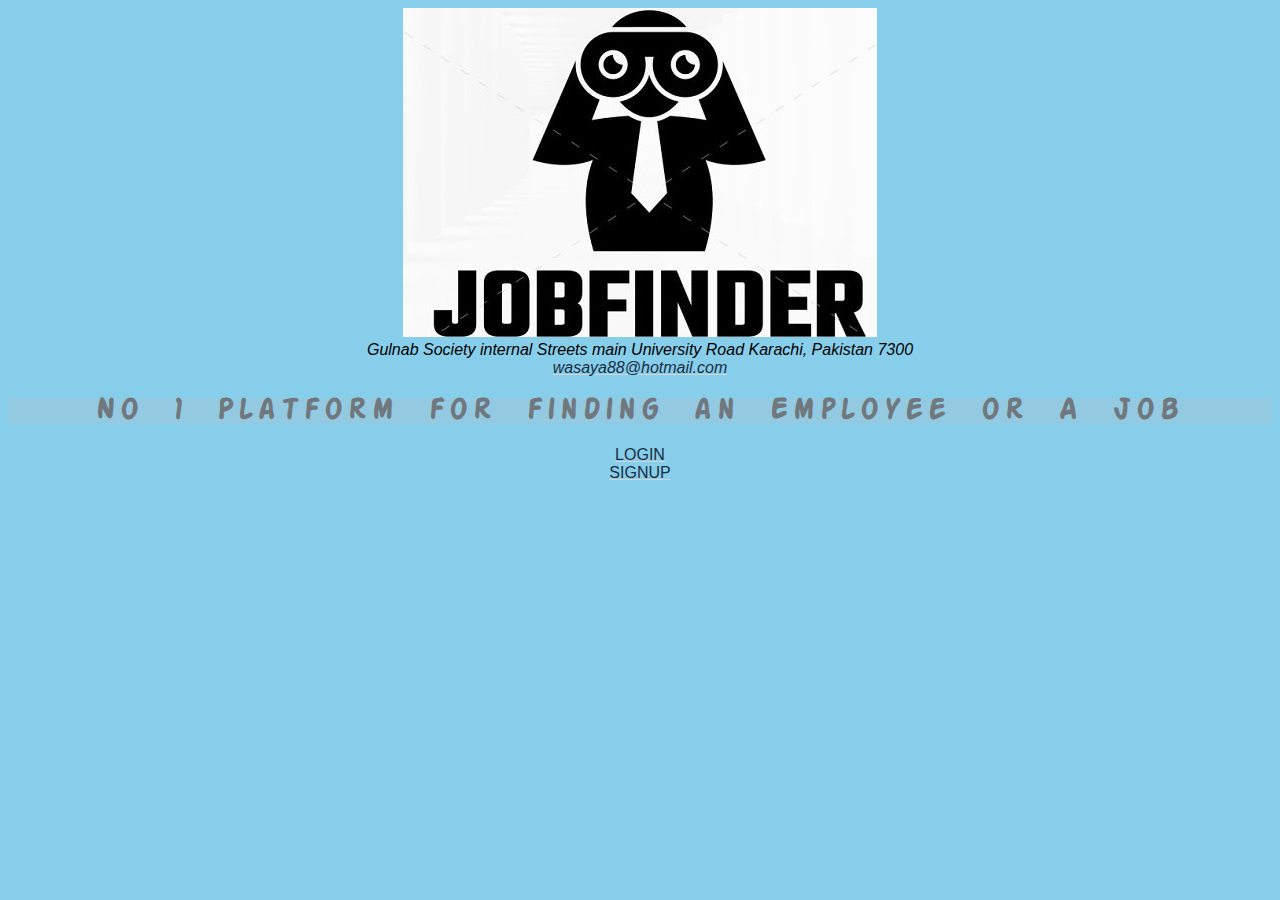
<file: index.html>
<!DOCTYPE html>
<html>
    <head>
        <link href="css/main.css" type="text/css" rel="stylesheet" >
        <title>
            Homepage
        </title>
        <body>
            <center>
                <img src="jobfinder.jpg" alt="Job Finder logo" title="Job Finder Logo"/>
                <address>
                    Gulnab Society internal Streets main University Road Karachi, Pakistan 7300
                    <br />
                    <a href="mailto: wasaya88@hotmail.com">wasaya88@hotmail.com</a>
                </address>
                <h1>
                    No 1 Platform for finding an Employee or A Job
                
                </h1>
               
                <a href="login/login.html" target="blank">LOGIN</a>
                <br/>
                <a href="signup/signup.html" target="blank">SIGNUP</a>

            </center>
            
        </body>
    </head>
</html>
</file>
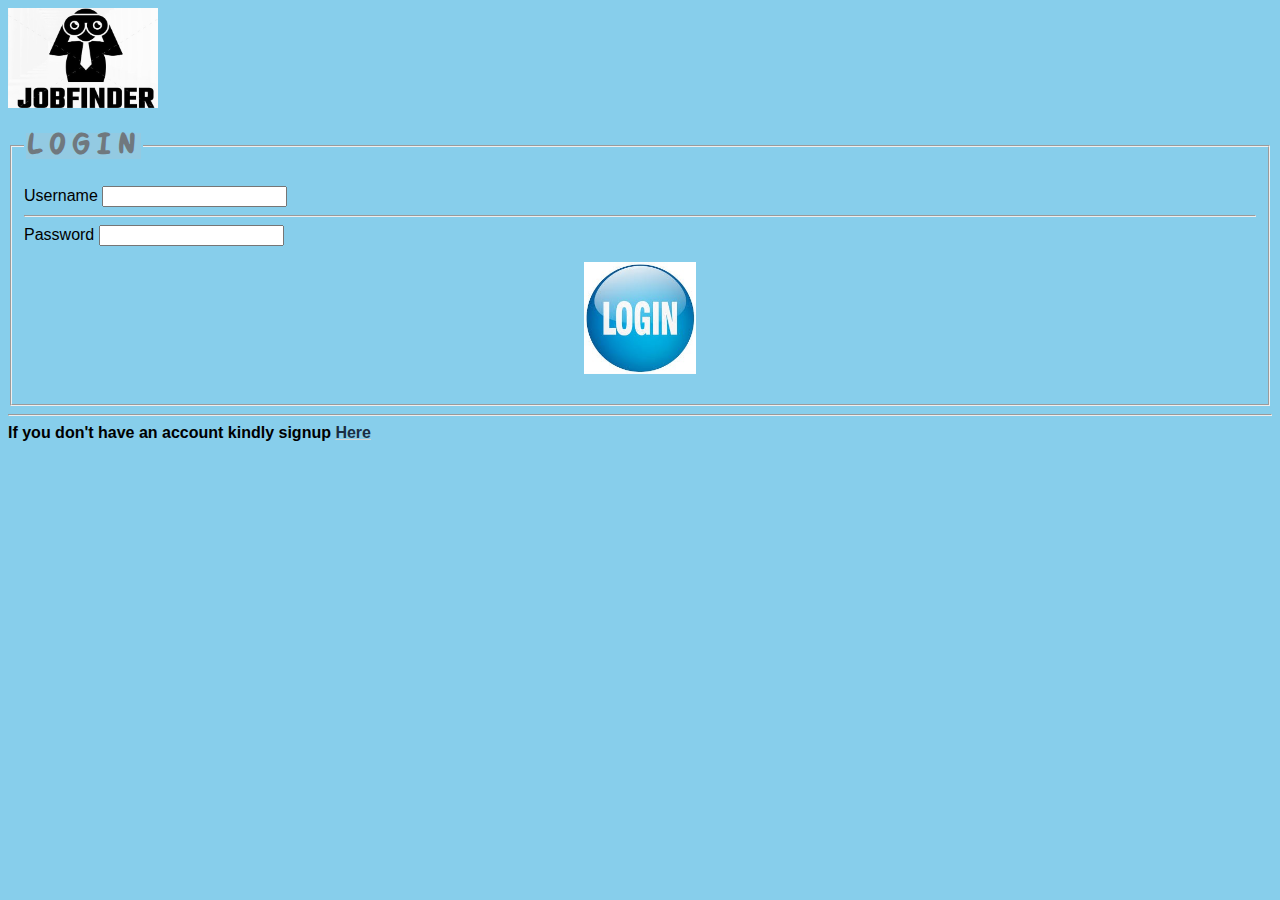
<file: login/login.html>
<!DOCTYPE html>
<html>
    <head>
        <link href="../css/main.css" type="text/css" rel="stylesheet" >
        <a href="../index.html"><img src="../jobfinder.jpg" alt="Job Finder logo" title="Job Finder Logo" width="150" height="100"/></a> 
        <title>
            login Page
        </title>
        <body>
            
            <form action="loginpage.html" method="post">
                <fieldset>
                    <legend><h1>LOGIN</h1></legend>
                    <label>
                        Username
                        <input type="text" name="username" maxlength="30" size="20" required="required"/>
                        <label>
                            <br/>
                            <hr/>
                           
                        </label>
                        Password
                        <input type="password" name="password" maxlength="30" size="20" required="required"/>
                        </label>
                        <center>
                            <p><input type="image" src="button.jpeg" name="submit"  width="112" height="112" /></p>

                        </center>
                       
                    
                </fieldset>
                
                
                
               
            </form>
            <hr/>
            <strong>If you don't have an account kindly signup <a href="../signup/signup.html">Here</a></strong>
        </body>
    </head>
</html>
</file>
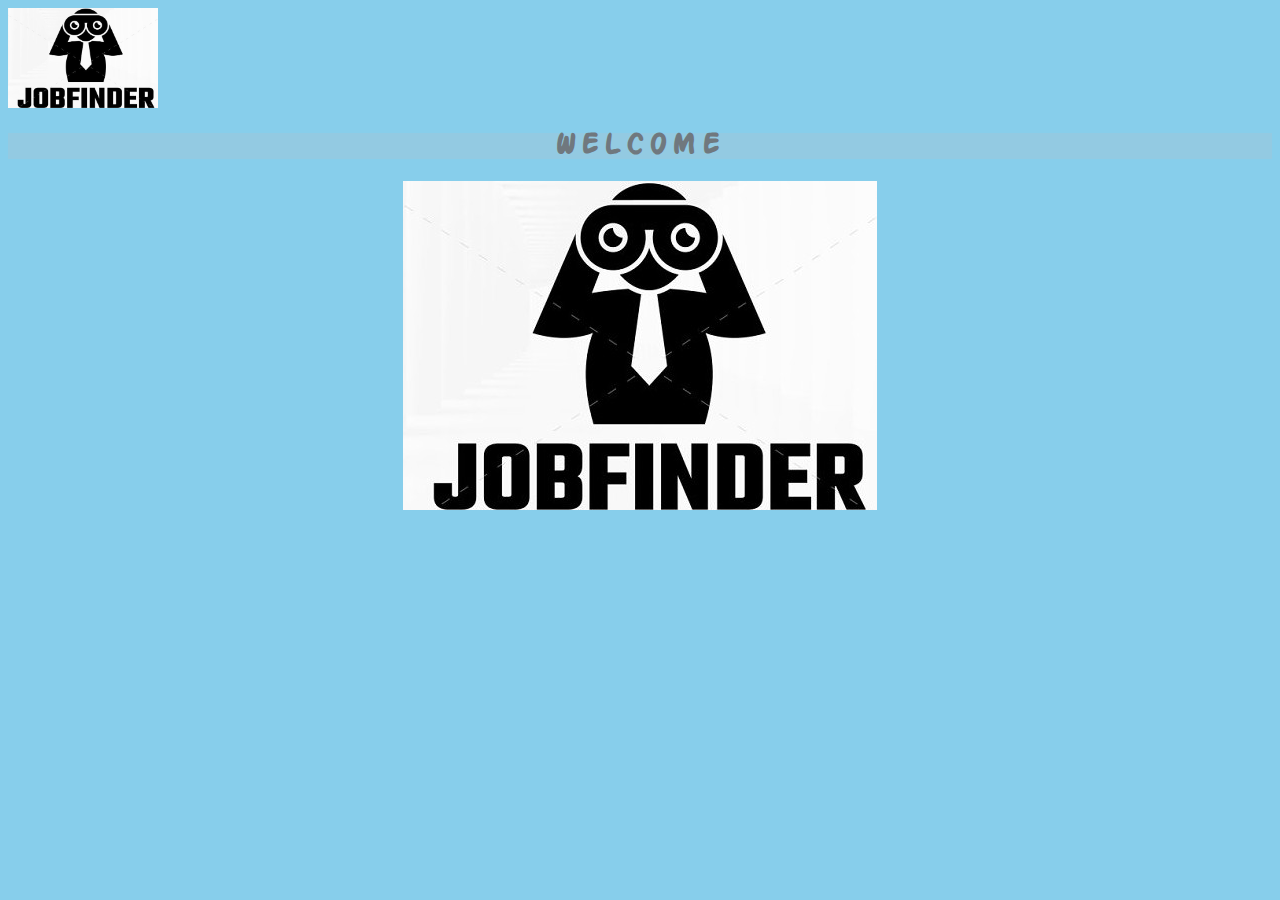
<file: login/loginpage.html>
<!DOCTYPE html>
<html>
    <head>
        <link href="../css/main.css" type="text/css" rel="stylesheet" >
        <a href="../index.html"><img src="../jobfinder.jpg" alt="Job Finder logo" title="Job Finder Logo" width="150" height="100"/></a> 
        <Title>
            Welcome
        </Title>

        <body>
            <center>
                
                <h1>WELCOME</h1>
                <img src="jobfinder.jpg" alt="Job Finder logo" title="Job Finder Logo"/>
            </center>
        </body>

    </head>
</html>
</file>
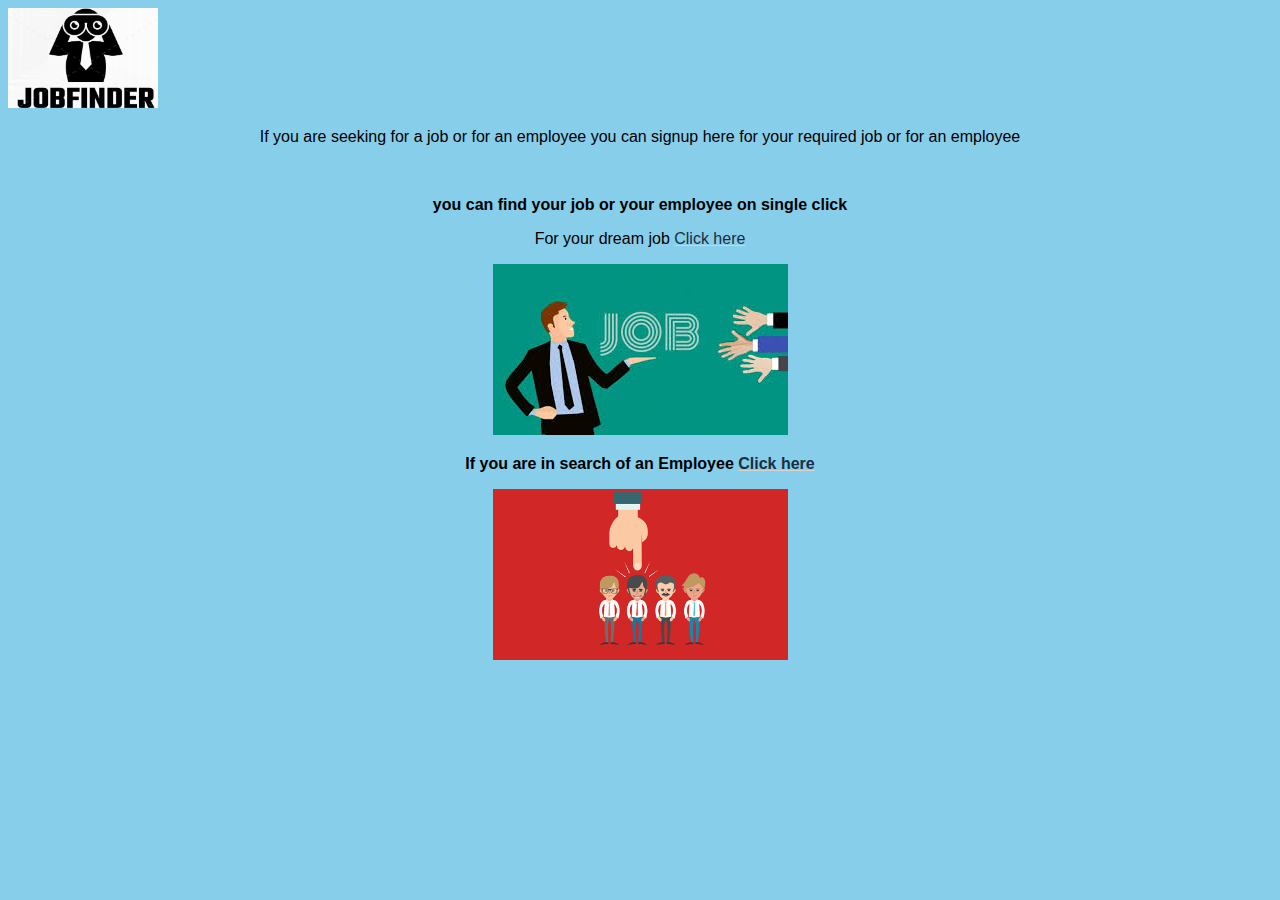
<file: signup/signup.html>
<!DOCTYPE html>
<html>
    <head>
        <link href="../css/main.css" type="text/css" rel="stylesheet" >
        <a href="../index.html"><img src="../jobfinder.jpg" alt="Job Finder logo" title="Job Finder Logo" width="150" height="100"/></a> 
        <title>
            SIGNUp
        </title>
        <body>
            <center>
                <p>If you are seeking for a job or for an employee you can signup here for your required job or for an employee</p>
                
                <br/>
                <p><strong>you can find your job or your employee on single click</strong></p>
                <p>For your dream job <a href="dream/dream.html"> Click here</a></p>
                <img src="job.jpeg" />
                <br/>
                <p><strong>If you are in search of an Employee <a href="employee/employee.html">Click here</a></strong></p>
                <img src="employee.png" width="295" height="171"/>
                
            </center>
        </body>
    </head>
</html>
</file>
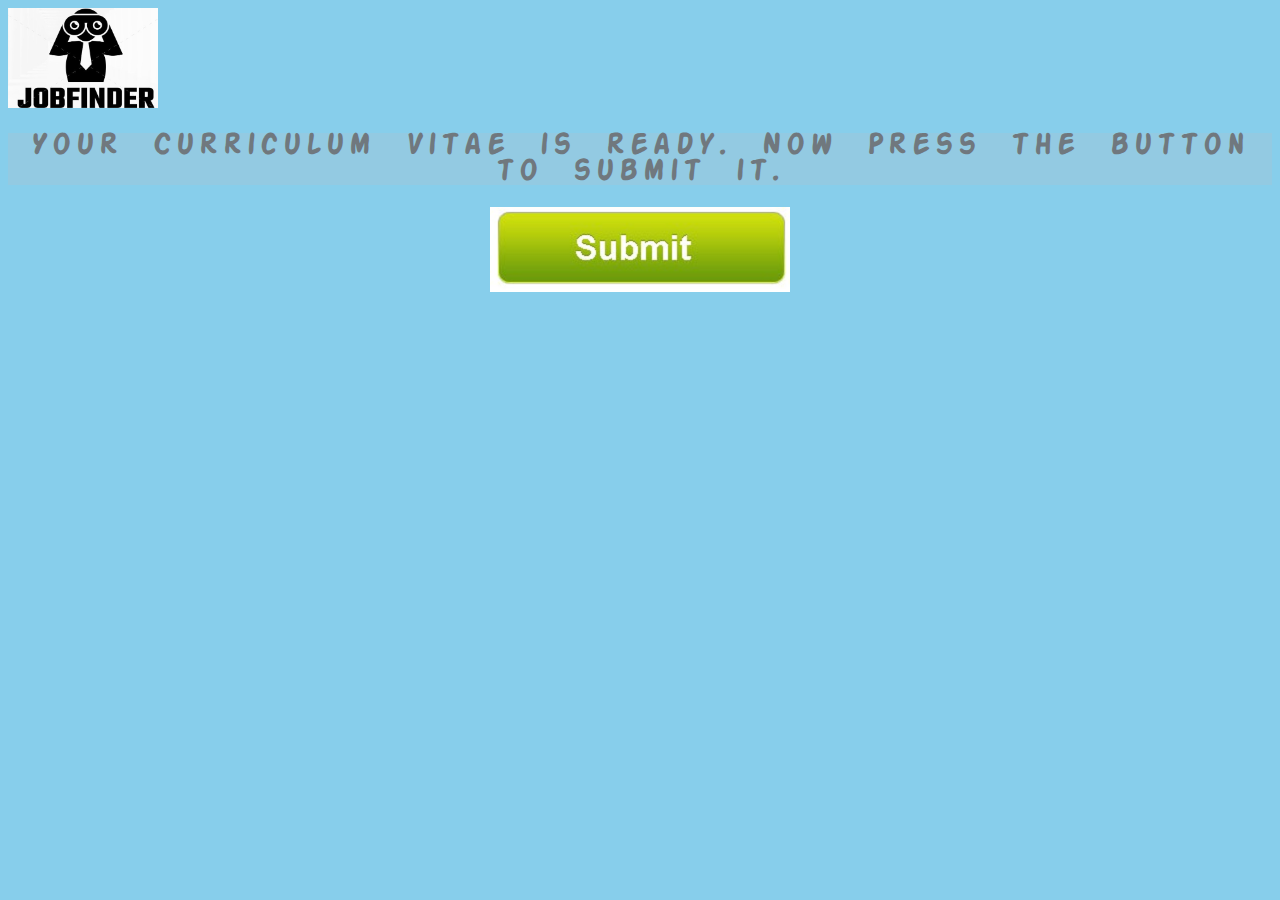
<file: signup/dream/cv.html>
<!DOCTYPE html>
<html>
    <head>
        <link href="../../css/main.css" type="text/css" rel="stylesheet" >
        <a href="../../index.html"><img src="../../jobfinder.jpg" alt="Job Finder logo" title="Job Finder Logo" width="150" height="100"/></a> 
        <title>
            CV
        </title>
        <body>
            <center>
                <h1>Your Curriculum Vitae is ready. Now Press the button to submit it.</h1>
        
        <form action="../../index.html">
            <input type="image" src="subm.png" value="submit" width="300" height="85"/>
        </form>

            </center>
            
    </body>
    </head>
</html>
</file>
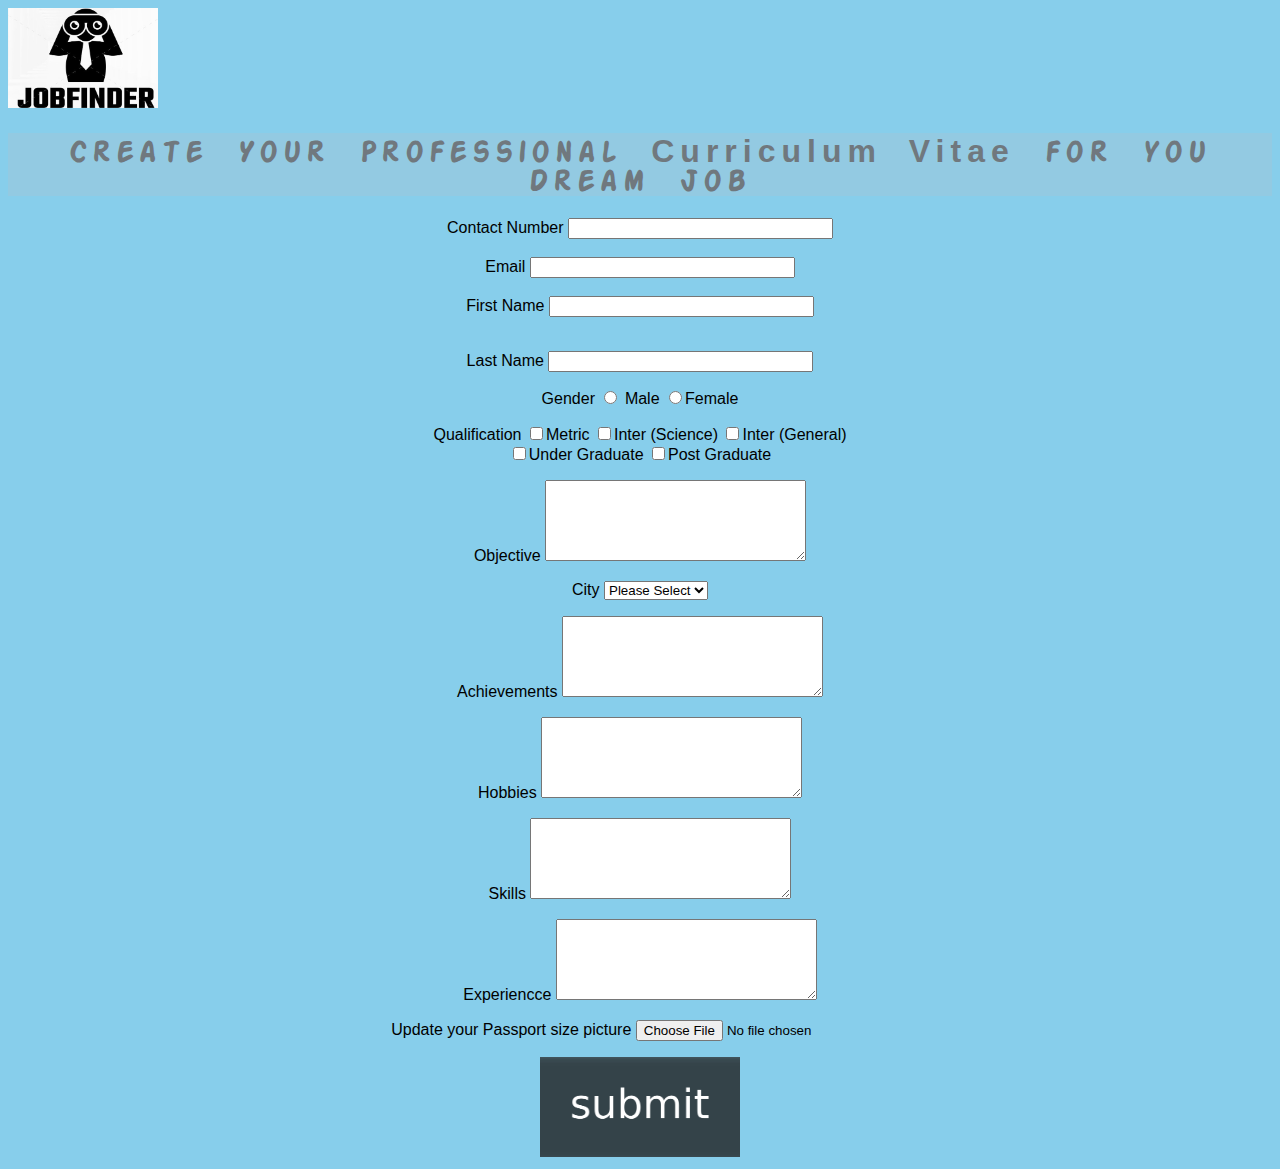
<file: signup/dream/dream.html>
<!DOCTYPE html>
<html>
    <head>
        <link href="../../css/main.css" type="text/css" rel="stylesheet" >
        <a href="../../index.html"><img src="../../jobfinder.jpg" alt="Job Finder logo" title="Job Finder Logo" width="150" height="100"/></a> 
        <title>
            CV
        </title>
        <body>
            <center>
                <h1>
                    Create Your Professional <strong>Curriculum Vitae</strong> for you Dream Job
                </h1>
                <form action="cv.html">
                    
                    <label>
                        Contact Number
                        <input type="text" size="30" maxlength="13" required="required">
                    </label>
                    <br/>
                    <br/>   
                    <label>
                        Email
                        <input type="email" size="30" required="required"/>
                    </label>
                    <br/>
                    <br/>
                    <label>
                        
                            First Name
                            <input type="text" name="first name" maxlength="20" size="30" required="required" />
                        
                       
                    </label>
                    <br/>
                    <br/>

                    <label>
                        <p>
                            Last Name
                            <input type="text" name="Last name" maxlength="20" size="30" required="required"/>
                        </p>
                        
                    </label>
                    
                        <p>
                            Gender
                            <input type="radio" id="male" name="gender" value="male" required="required"/> <label for="male">Male</label>
                            <input type="radio" id="female" name="gender" value="female" required="required" /><label for="female" >Female</label>
                        </p>

                        <p>
                            Qualification
                            <input type="checkbox" name="qualification" value="metric" id="metric"/><label for="metric">Metric</label>
                            <input type="checkbox" name="qualification" value="inter(science)" id="inter sc"/><label for="inter sc">Inter (Science)</label>
                            <input type="checkbox" name="qualification" value="inter(general)" id="inter gn"/><label for="inter gn">Inter (General)</label>
                            <br/>
                            <input type="checkbox" name="qualification" value="iundergraduate" id="under graduate"/><label for="under graduate">Under Graduate</label>
                            <input type="checkbox" name="qualification" value="Post graduate" id="post graduate"/><label for="post graduate">Post Graduate</label>
                        </p>
                        <p>
                            Objective
                            <textarea name="objective" cols="30" rows="5" ></textarea>
                        </p>
                        <p>
                            City
                            <select name="city" size="1" required="required">
                                <option>Please Select</option>
                                <option value="Karachi">Karachi</option>
                                <option value="Lahore">Lahore</option>
                                <option value="Islamabad">Islamabad</option>
                                <option value="Hyderabad">Hyderabad</option>
                                <option value="Sukkur">Sukkur</option>
                                <option value="Jacobabad">Jacobabad</option>
                                <option value="Mirpur">Mirpuur</option>
                                <option value="Sialkot">Sialkot</option>
                            </select>
                        </p>
                        <p>
                            
                            Achievements <textarea name="achievements" cols="30" rows="5" required="required"></textarea>
                        </p>
                        <p>
                            Hobbies
                            <textarea name="hobbies" cols="30" rows="5"></textarea>
                        </p>
                        <p>
                            Skills
                            <textarea name="Skills" cols="30" rows="5" required="required"></textarea>
                        </p>
                        <p>
                            Experiencce
                            <textarea name="experience" cols="30" rows="5" required="required"></textarea>
                        </p>

                        <p>
                            Update your Passport size picture <input type="file" name="picture" required="required"/>
                            

                        </p>
                        <input type="image" src="sub.png" value="submit" width="200" height="100"/>
                    
                </form>

            </center>
        </body>
    </head>
</html>
</file>
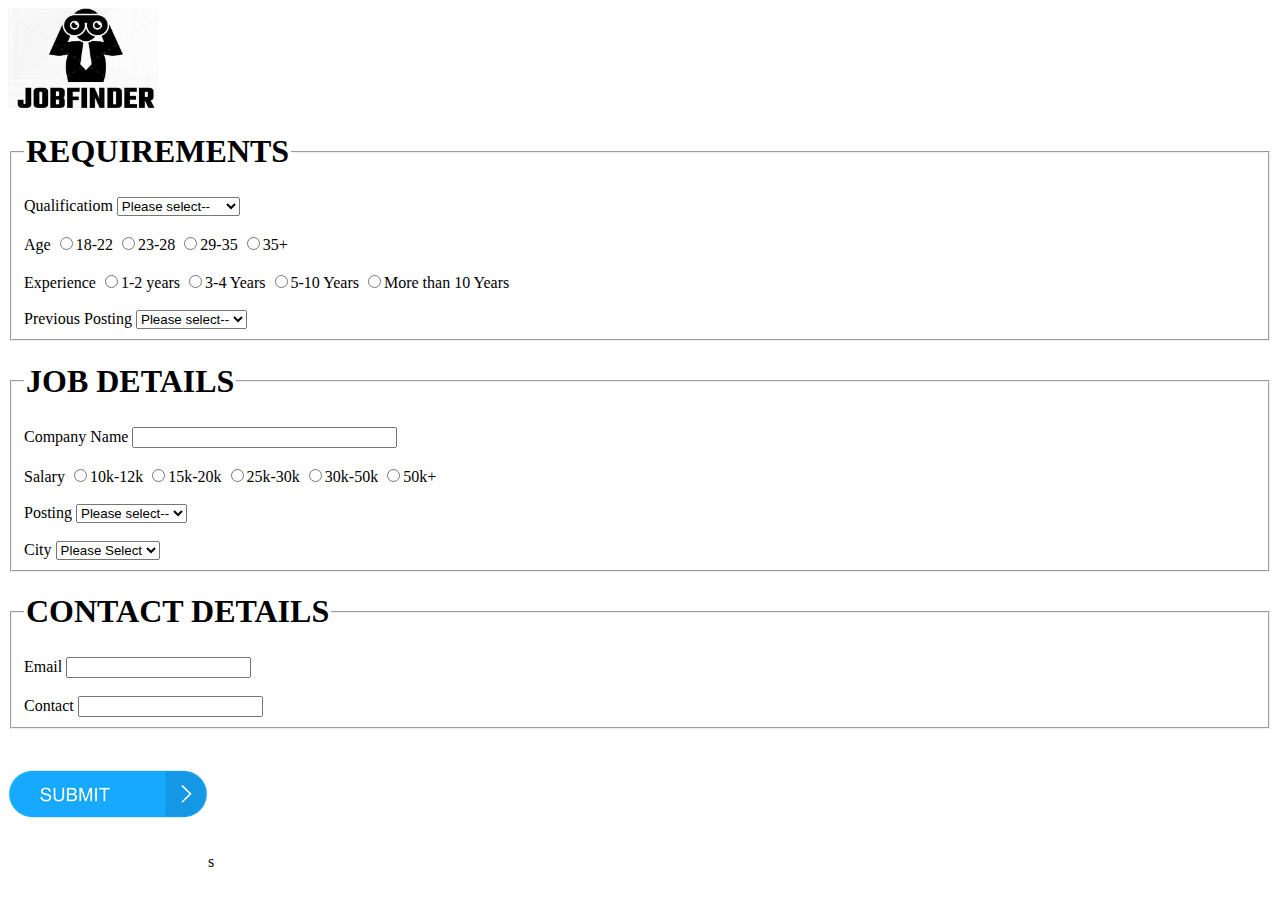
<file: signup/employee/employee.html>
<!DOCTYPE html>
<html>
    <head>
        <a href="../../index.html"><img src="../../jobfinder.jpg" alt="Job Finder logo" title="Job Finder Logo" width="150" height="100"/></a> 
        <title>
            Employee
        </title>
        <body>
           
                <form action="employeesignup.html">
                    
                    <fieldset>
                      
                        <legend>
                            <h1>
                                REQUIREMENTS
        
                            </h1>
                        </legend>
                        Qualificatiom
                        <select name="qualification" size="1">
                            <option>Please select--</option>
                            <option value="metric">Metric</option>
                            <option value="inter sc">Inter(Science)</option>
                            <option value="inter co">Inter(Commerce)</option>
                            <option value="post graduate">Post Graduate</option>
                            <option value="under graduater">Under Graduate</option>
                        </select>
                        <br/>
                        <br/>

                        Age
                        <input type="radio" id="18-22" name="age" value="18-22"><label for="18-22">18-22</label>
                        <input type="radio" id="23-28" name="age" value="23-28"><label for="23-28">23-28</label>
                        <input type="radio" id="29-35" name="age" value="29-35"><label for="29-35">29-35</label>
                        <input type="radio" id="35+" name="age" value="35+"><label for="35+">35+</label>
                        <br/>
                        <br/>

                        Experience
                        <input type="radio" id="1-2" name="experience" value="1-2"><label for="1-2">1-2 years</label>
                        <input type="radio" id="3-4" name="experience" value="3-4"><label for="3-4">3-4 Years</label>
                        <input type="radio" id="5-10" name="experience" value="5-10"><label for="5-10">5-10 Years</label>
                        <input type="radio" id="10+" name="experience" value="10+"><label for="10+">More than 10 Years</label>
                        <br/>
                        <br/>
                        Previous Posting
                        <select name="qualification" size="1">
                            <option>Please select--</option>
                            <option value="Worker">Worker</option>
                            <option value="Supervisor">Supervisor</option>
                            <option value="Manager">Manager</option>
                            <option value="Accountant">Accountant</option>
                            <option value="Developer">Developer</option>
                            <option value="Dean">Dean</option>
                        </select>


                    </fieldset>
                    <fieldset>
                        <legend>
                            <h1>
                                JOB DETAILS
                            </h1>
                        </legend>
                            <label>
                                Company Name
                                <input type="text" name="company name" maxlength="50" size="30" />

                            </label>
                            <br/>
                            <br/>
                            Salary
                            <input type="radio" id="10k-12k" name="Salary" value="10k-12k"><label for="10k-12k">10k-12k</label>
                            <input type="radio" id="15k-20k" name="Salary" value="15k-20k"><label for="15k-20k">15k-20k</label>
                            <input type="radio" id="25k-30k" name="salary" value="25k-30k"><label for="25k-30k">25k-30k</label>
                            <input type="radio" id="30k-50k" name="salary" value="30k-50k"><label for="30k-50k">30k-50k</label>
                            <input type="radio" id="50k+" name="salary" value="50k+"><label for="50k+">50k+</label>
                            <br/>
                            <br/>

                            Posting
                        <select name="qualification" size="1">
                            <option>Please select--</option>
                            <option value="Worker">Worker</option>
                            <option value="Supervisor">Supervisor</option>
                            <option value="Manager">Manager</option>
                            <option value="Accountant">Accountant</option>
                            <option value="Developer">Developer</option>
                            <option value="Dean">Dean</option>
                        </select>
                        <br/>
                        <br/>

                        City
                        <select name="city" size="1" required="required">
                            <option>Please Select</option>
                            <option value="Karachi">Karachi</option>
                            <option value="Lahore">Lahore</option>
                            <option value="Islamabad">Islamabad</option>
                            <option value="Hyderabad">Hyderabad</option>
                            <option value="Sukkur">Sukkur</option>
                            <option value="Jacobabad">Jacobabad</option>
                            <option value="Mirpur">Mirpuur</option>
                            <option value="Sialkot">Sialkot</option>
                        </select>
                        

                        
                    </fieldset>
                    <fieldset>
                        <legend>
                            <h1>
                                CONTACT DETAILS
                            </h1>
                        </legend>
                        Email
                        <input type="email" name="email" />
                        <br/>
                        <br/>
                        Contact
                        <input type="number" name="contact"/>
                    </fieldset>
                    <input type="image" src="submit.png" value="submit" name="submit"/>s
                    
                   
                   
                    

                </form>
               

            
            
        </body>
    </head>
</html>
</file>
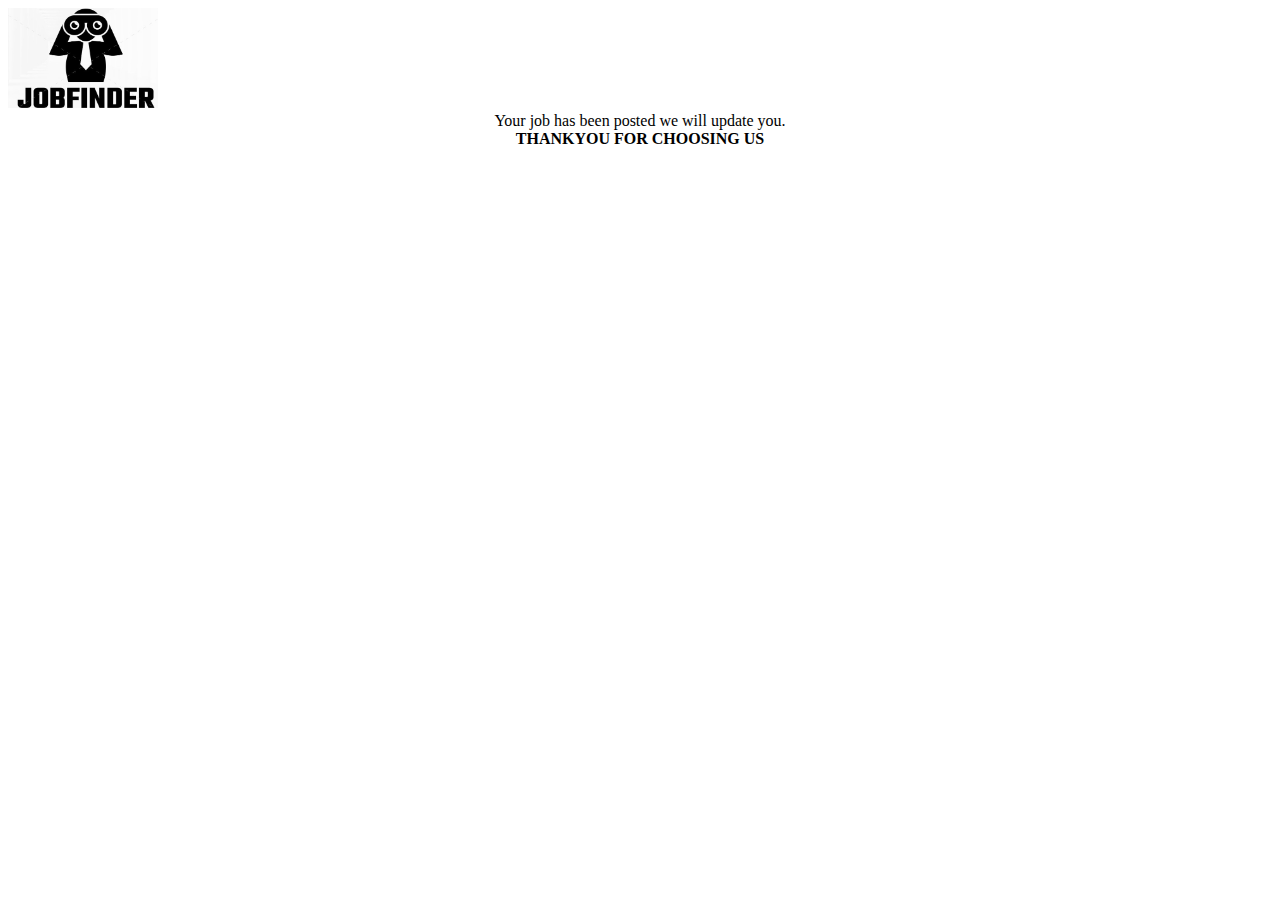
<file: signup/employee/employeesignup.html>
<!DOCTYPE html>
<html>
    <head>
       <a href="../../index.html"><img src="../../jobfinder.jpg" alt="Job Finder logo" title="Job Finder Logo" width="150" height="100"/></a> 
        <title>
            Employee
        </title>
        <body>
            <center>
                
                    Your job has been posted we will update you.
                    <br/>
                           <strong>THANKYOU FOR CHOOSING US</strong> 
                
            </center>
        </body>
    </head>
    
</html>
</file>
<file: css/main.css>
@font-face{
    font-family: "Action Man";
    src: url('../Font/Action Man.ttf');
}
* {
    font-family: Arial, Helvetica, sans-serif;

}
body{
    background-color: skyblue;
}
a {
    color:  rgba(27, 45, 66);
    text-decoration-color: lightgray;
}
h1{
    font-family: "Action Man";
    background-color: rgba(184, 192, 199, 0.25);
    color: rgb(112, 120, 126);
    letter-spacing: 6px;
    word-spacing: 12px;
}
</file>
